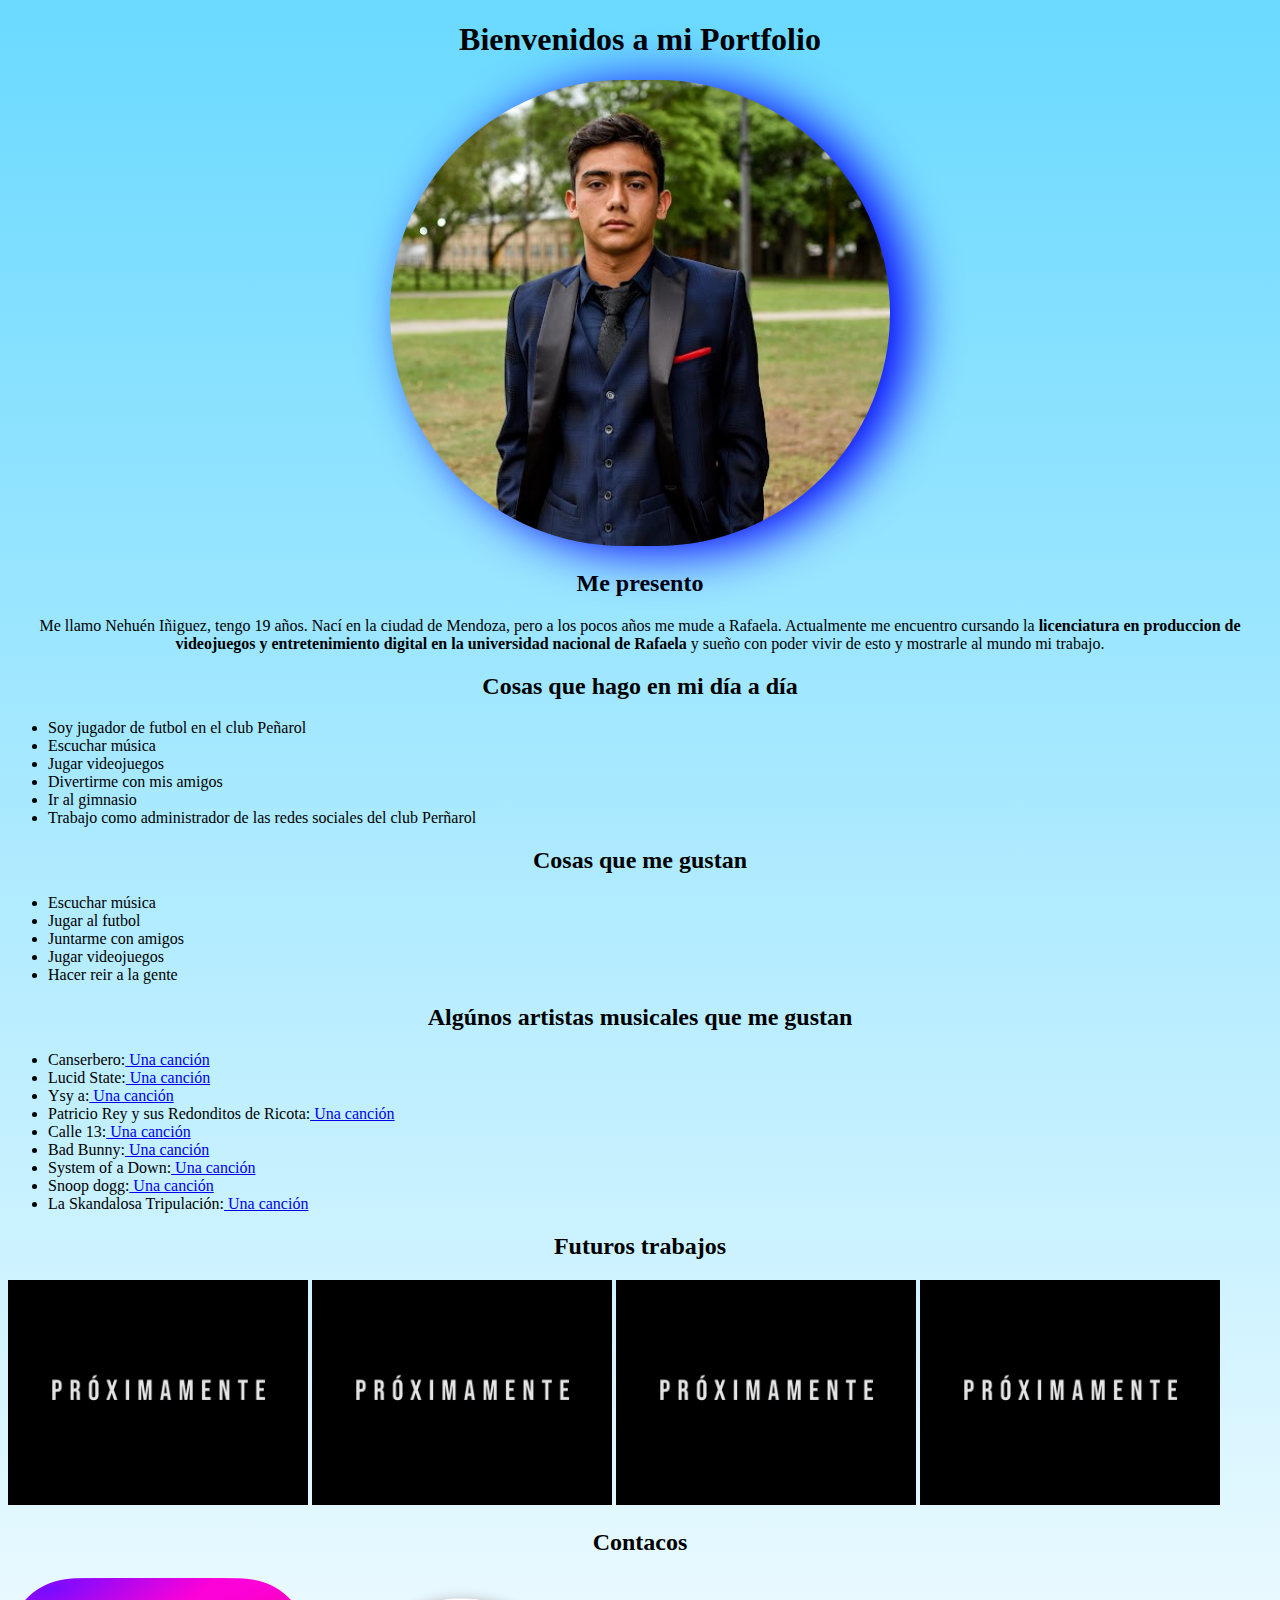
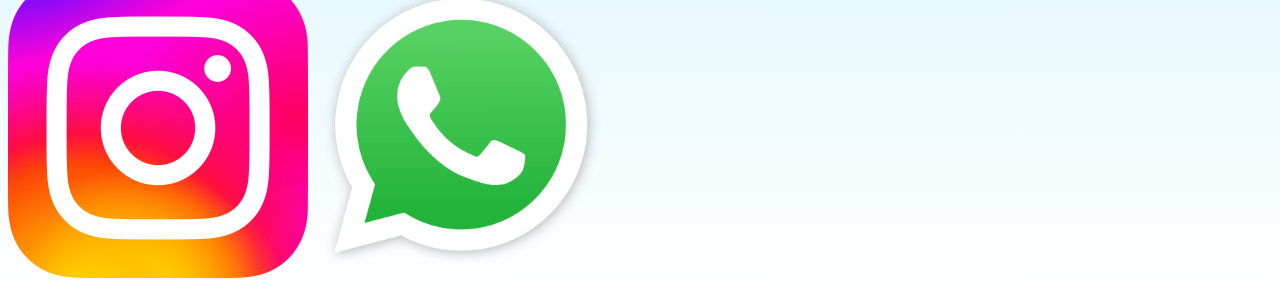
<file: index.html>
<!DOCTYPE html>
<html lang="es">
<head>
    <meta charset="UTF-8">
    <meta name="viewport" content="width=device-width, initial-scale=1.0">
    <link rel="website icon" type="png" 
    href="./descarga.png">
    <link rel="stylesheet" href="index.css">
    <title>Portfolio</title>
</head>
<body>
    <h1><b>Bienvenidos a mi Portfolio</b></h1>
    <div style="text-align: center;">
        <img id="Imagen1" src="./GRADU -  (258) - copia.jpg" alt="Un joven muy guapo">
    </div>
    <h2><b>Me presento</b></h2>
            <p> Me llamo Nehuén Iñiguez, tengo 19 años. Nací en la ciudad de Mendoza, pero a los pocos años me mude a Rafaela. Actualmente me encuentro cursando la <b>licenciatura en produccion de 
                videojuegos y entretenimiento digital en la universidad nacional de Rafaela </b>y sueño con poder vivir de esto y mostrarle al mundo mi trabajo.</p>
    <h2><b>Cosas que hago en mi día a día</b></h2>
        <div>    
            <ul>
                <li>Soy jugador de futbol en el club Peñarol</li>
                <li>Escuchar música</li>
                <li>Jugar videojuegos</li>
                <li>Divertirme con mis amigos</li>
                <li>Ir al gimnasio</li>
                <li>Trabajo como administrador de las redes sociales del club Perñarol</li>
            </ul>
        </div>
    <h2>Cosas que me gustan</h2>
        <div>
            <ul>
                <li>Escuchar música</li>
                <li>Jugar al futbol</li>
                <li>Juntarme con amigos </li>
                <li>Jugar videojuegos</li>
                <li>Hacer reir a la gente</li>
            </ul>
        </div>
            <h2><b>Algúnos artistas musicales que me gustan</b></h2>
            <div>
                <ul>
                    <li>Canserbero:<a href="https://www.youtube.com/watch?v=11IWuxAMEn8" target="_blank"> Una canción</a></li>
                    <li>Lucid State:<a href="https://www.youtube.com/watch?v=5aQBVxtrc_8" target="_blank"> Una canción</a></li>
                    <li>Ysy a:<a href="https://www.youtube.com/watch?v=vaYldbohGRY" target="_blank"> Una canción</a></li>
                    <li>Patricio Rey y sus Redonditos de Ricota:<a href="https://www.youtube.com/watch?v=DFEKIxJHLMQ" target="_blank"> Una canción</a> </li>
                    <li>Calle 13:<a href="https://www.youtube.com/watch?v=JHKWeLdHrag" target="_blank"> Una canción</a></li>
                    <li>Bad Bunny:<a href="https://www.youtube.com/watch?v=gwJ7YKhmWKg" target="_blank" > Una canción</a></li>
                    <li>System of a Down:<a href="https://www.youtube.com/watch?v=5XAK_My0zaw" target="_blank"> Una canción</a></li>
                    <li>Snoop dogg:<a href="https://www.youtube.com/watch?v=jg7EYI7WQjs" target="_blank"> Una canción</a></li>
                    <li>La Skandalosa Tripulación:<a href="https://www.youtube.com/watch?v=WQ54gKylUFE" target="_blank"> Una canción</a></li>
                </ul>
            </div>
    <h2><b>Futuros trabajos</b></h2>
        <div class="imagenes">
            <img src="./PROXIMAMENTE.jpg" alt="" width="300">
            <img src="./PROXIMAMENTE.jpg" alt="" width="300">
            <img src="./PROXIMAMENTE.jpg" alt="" width="300">
            <img src="./PROXIMAMENTE.jpg" alt="" width="300">
        </div>
    <h2>Contacos</h2>
    <a href="https://www.instagram.com/nehuen_iniguez/" target="_blank"> <img src="./Instagram_logo_2022.svg.jpg" alt="" width="300"></a> 
    <a href="https://wa.me/3492206546/?.com" target="_blank"> <img src="./WhatsApp.svg.jpg" alt="" width="300"></a>

</body>
</html>
</file>
<file: index.css>
h1  {
    text-align: center;
}
h1 { animation: pulse 2s infinite; }
@keyframes pulse {
    0%, 100% { transform: scale(1); }
    50% { transform: scale(1.2); }
}
body {
    background: linear-gradient(rgba(89, 213, 255, 0.897), white);
}
h2 {
    text-align: center;
}
p {
 text-align: center;
}
#Imagen1 {
    width: 500px;
    filter: drop-shadow(20px 5px 25px blue);
    border-end-start-radius: 1000px;
    border-end-end-radius: 1000px;
    border-top-left-radius: 1000px;
    border-top-right-radius: 1000px;
}
</file>
